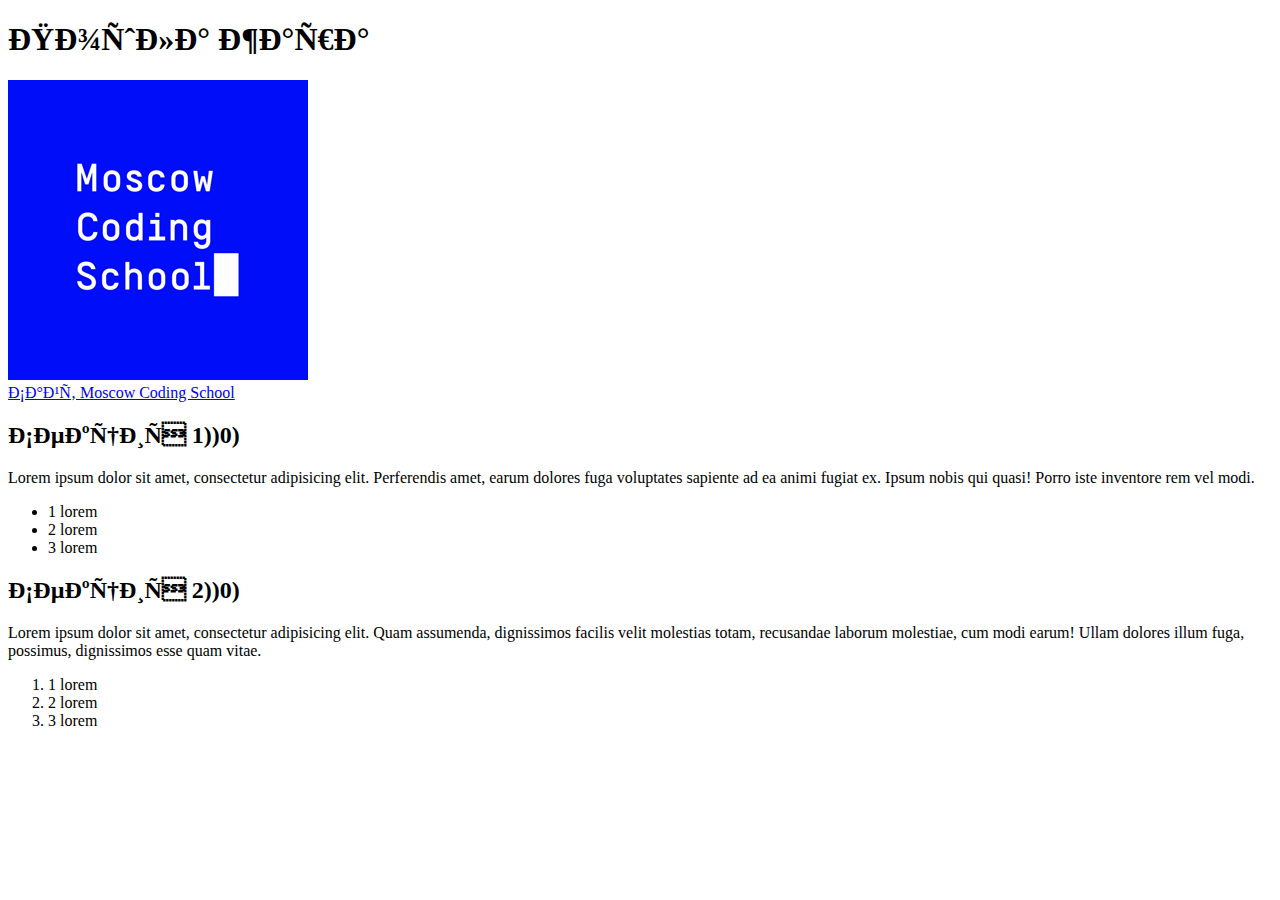
<file: 01_functional_tags/index.html>
<!DOCTYPE html>
<html lang="ru">
<head>
	<meta charset="utf–8">
	<meta description="boilerplate code">
	<meta keywords="boilerplate, test">
	<title>Boilerplate</title>
</head>
<body>
	<div>
		<header>
			<h1>Пошла жара</h1>
			<div>
				<img src="img\logo.jpg" alt="logo">
			</div>
			<nav>
				<a href="http:\\moscoding.ru" target="_blank">Сайт Moscow Coding School</a>
			</nav>
		</header>
		<main>
			<section>
				<h2>Секция 1))0)</h2>
				<p>Lorem ipsum dolor sit amet, consectetur adipisicing elit. Perferendis amet, earum dolores fuga voluptates sapiente ad ea animi fugiat ex. Ipsum nobis qui quasi! Porro iste inventore rem vel modi.</p>
				<ul>
					<li>1 lorem</li>
					<li>2 lorem</li>
					<li>3 lorem</li>
				</ul>
			</section>
			<section>
				<h2>Секция 2))0)</h2>
				<p>Lorem ipsum dolor sit amet, consectetur adipisicing elit. Quam assumenda, dignissimos facilis velit molestias totam, recusandae laborum molestiae, cum modi earum! Ullam dolores illum fuga, possimus, dignissimos esse quam vitae.</p>
				<ol>
					<li>1 lorem</li>
					<li>2 lorem</li>
					<li>3 lorem</li>
				</ol>
			</section>
		</main>
		<footer>
			<div></div>
		</footer>
	</div>
</body>
</html>
</file>
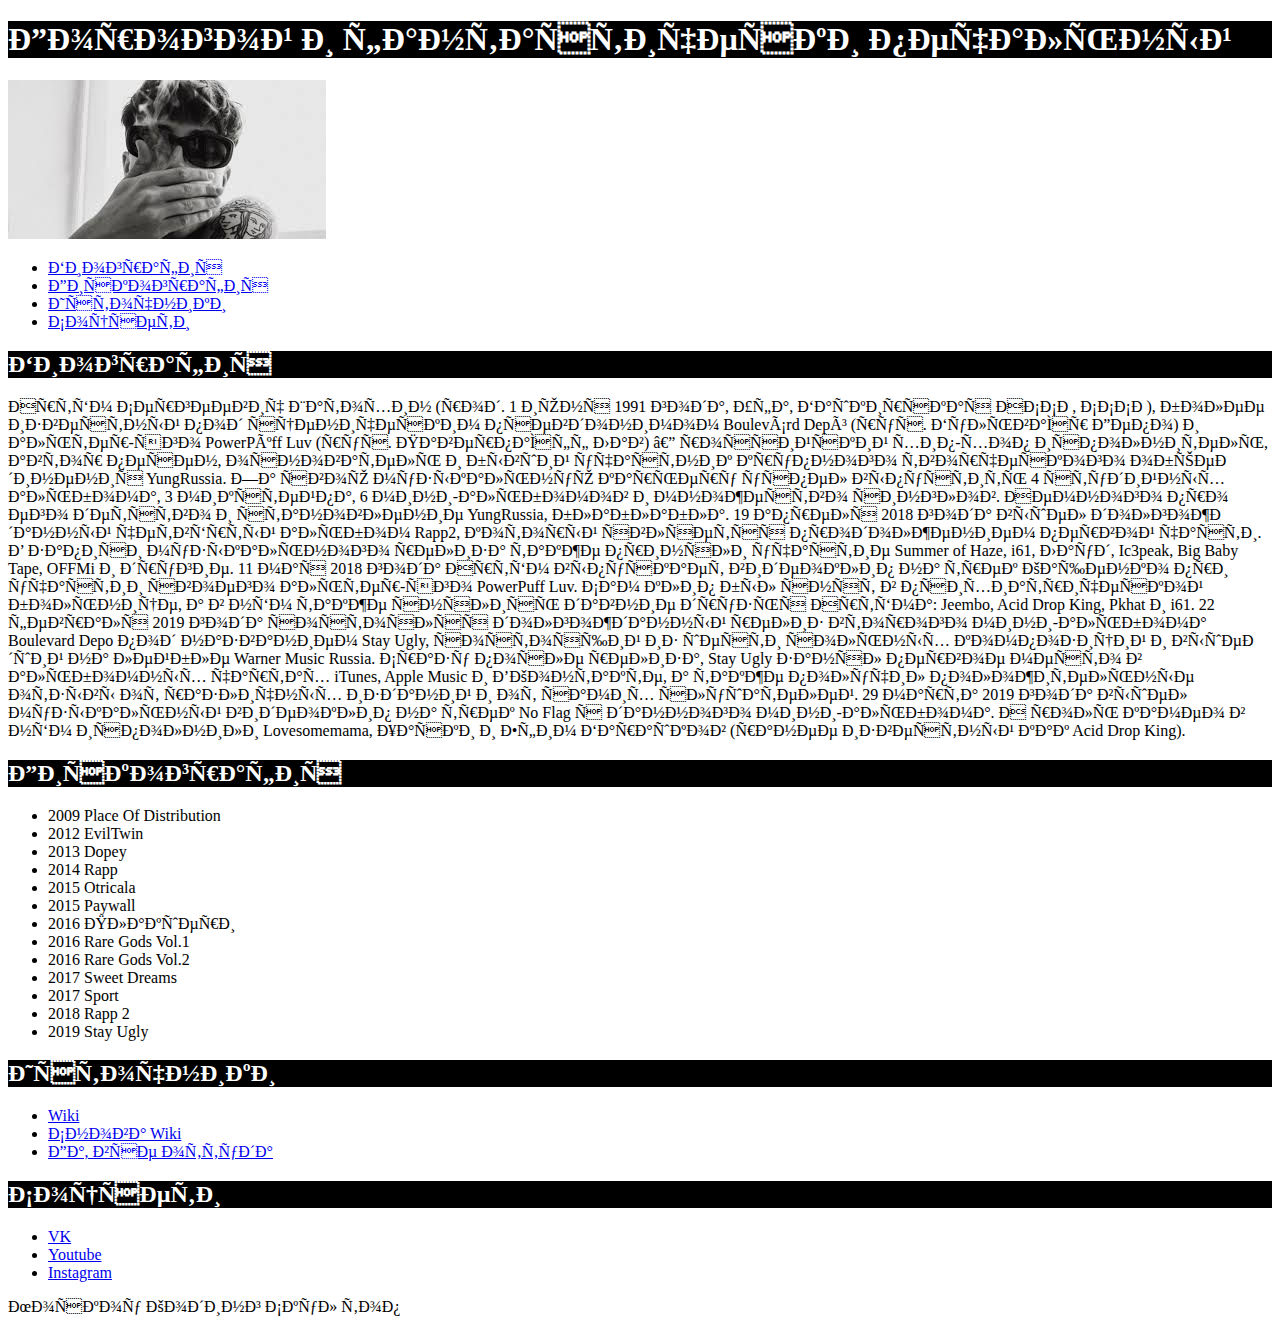
<file: 03_boulevard_bio/index.html>
<!DOCTYPE html>
<html lang="en">
<head>
	<meta charset="utf–8">
	<meta description="boilerplate code">
	<meta keywords="boilerplate, test">
	<title>Boulevard Depo</title>
	<link rel="stylesheet" href="css/style.css">
</head>
<body>
	<div class="page">
		<header class="header">
			<div class="headerContainer">
				<h1 class="headerName">Дорогой и фантастически печальный</h1>
			</div>
		</header>
		<main class="content">
			<div class="contentContainer">
				<div class="imgContainer">
					<img src="img/pic.jpg" alt="невозможно описать словами" class="pic">
				</div>
				<nav class="menu">
					<ul class="menuContainer">
						<li><a href="#bio">Биография</a></li>
						<li><a href="#music">Дискография</a></li>
						<li><a href="#refs">Источники</a></li>
						<li><a href="#socials">Соцсети</a></li>
					</ul>
				</nav>
				<section class="bio">
					<h2 class="sectionHeader" id="bio">Биография</h2>
					<p class="sectionText">
						Артём Сергеевич Шатохин (род. 1 июня 1991 года, Уфа, Башкирская АССР, СССР), более известный под сценическим псевдонимом Boulevárd Depó (рус. Бульва́р Депо) и альтер-эго PowerPúff Luv (рус. Паверпа́фф Лав) — российский хип-хоп исполнитель, автор песен, основатель и бывший участник крупного творческого объединения YungRussia. За свою музыкальную карьеру успел выпустить 4 студийных альбома, 3 микстейпа, 6 мини-альбомов и множество синглов. Немного про его детство и становление YungRussia, блаблабла. 19 апреля 2018 года вышел долгожданный четвёртый альбом Rapp2, который является продолжением первой части. В записи музыкального релиза также приняли участие Summer of Haze, i61, Лауд, Ic3peak, Big Baby Tape, OFFMi и другие. 11 мая 2018 года Артём выпускает видеоклип на трек Кащенко при участии своего альтер-эго PowerPuff Luv. Сам клип был снят в психиатрической больнице, а в нём также снялись давние друзья Артёма: Jeembo, Acid Drop King, Pkhat и i61. 22 февраля 2019 года состоялся долгожданный релиз второго мини-альбома Boulevard Depo под названием Stay Ugly, состоящий из шести сольных композиций и вышедший на лейбле Warner Music Russia. Сразу после релиза, Stay Ugly занял первое место в альбомных чартах iTunes, Apple Music и ВКонтакте, а также получил положительные отзывы от различных изданий и от самих слушателей. 29 марта 2019 года вышел музыкальный видеоклип на трек No Flag с данного мини-альбома. А роль камео в нём исполнили Lovesomemama, Хаски и Ефим Барашков (ранее известный как Acid Drop King).
					</p>
				</section>
				<section class="music">
					<h2 class="sectionHeader" id="music">Дискография</h2>
					<p class="sectionText">
						<ul>
							<li>2009 Place Of Distribution</li>
							<li>2012 EvilTwin</li>
							<li>2013 Dopey</li>
							<li>2014 Rapp</li>
							<li>2015 Otricala</li>
							<li>2015 Paywall</li>
							<li>2016 Плакшери</li>
							<li>2016 Rare Gods Vol.1</li>
							<li>2016 Rare Gods Vol.2</li>
							<li>2017 Sweet Dreams</li>
							<li>2017 Sport</li>
							<li>2018 Rapp 2</li>
							<li>2019 Stay Ugly</li>
						</ul>
					</p>
				</section>
				<section class="refs">
					<h2 class="sectionHeader" id="refs">Источники</h2>
					<ul>
						<li><a href="https://ru.wikipedia.org/wiki/Boulevard_Depo" target="_blank">Wiki</a></li>
						<li><a href="https://ru.wikipedia.org/wiki/Boulevard_Depo" target="_blank">Снова Wiki</a></li>
						<li><a href="https://ru.wikipedia.org/wiki/Boulevard_Depo" target="_blank">Да, все оттуда</a></li>
					</ul>
				</section>
				<section class="socials">
					<h2 class="sectionHeader" id="socials">Соцсети</h2>
					<ul>
						<li><a href="https://vk.com/boulevardepo" target="_blank">VK</a></li>
						<li><a href="https://www.youtube.com/channel/UCD36HXRQgxIp06iTT4v0vtw" target="_blank">Youtube</a></li>
						<li><a href="https://www.instagram.com/pluxury_sport/" target="_blank">Instagram</a></li>
					</ul>
				</section>
			</div>
		</main>
		<footer class="footer">
			<div class="copyright">
				Москоу Кодинг Скул топ
			</div>
		</footer>
	</div>
</body>
</html>
</file>
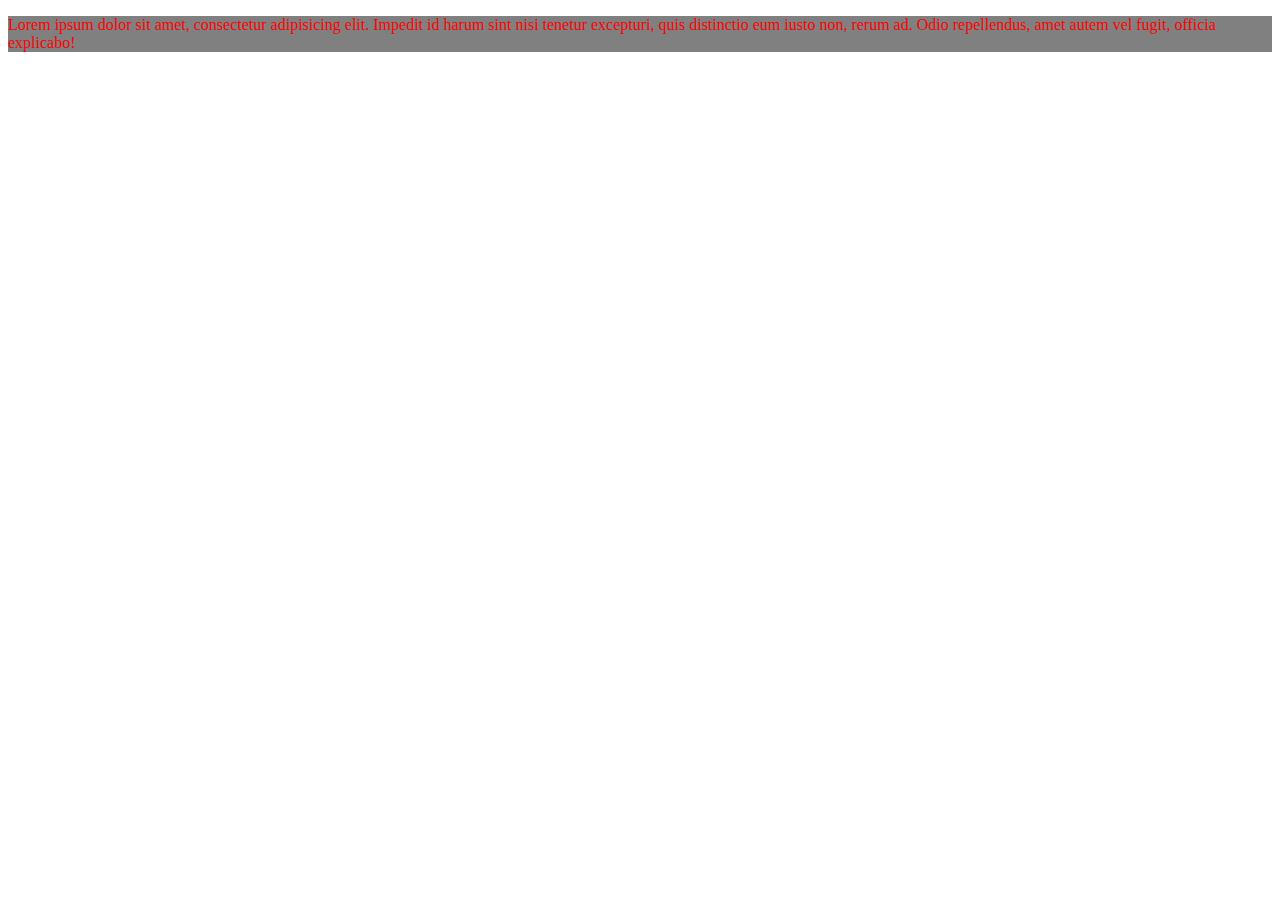
<file: 04_styles/index.html>
<!DOCTYPE html>
<html lang="ru">
<head>
	<meta charset="utf–8">
	<meta description="boilerplate code">
	<meta keywords="boilerplate, test">
	<title>Boilerplate</title>
</head>
<body>
	<div>
		<header>
			<div></div>
			<nav></nav>
		</header>
		<main>
			<p style="color: red; background: grey">Lorem ipsum dolor sit amet, consectetur adipisicing elit. Impedit id harum sint nisi tenetur excepturi, quis distinctio eum iusto non, rerum ad. Odio repellendus, amet autem vel fugit, officia explicabo!</p>
		</main>
		<footer>
			<div></div>
		</footer>
	</div>
</body>
</html>
</file>
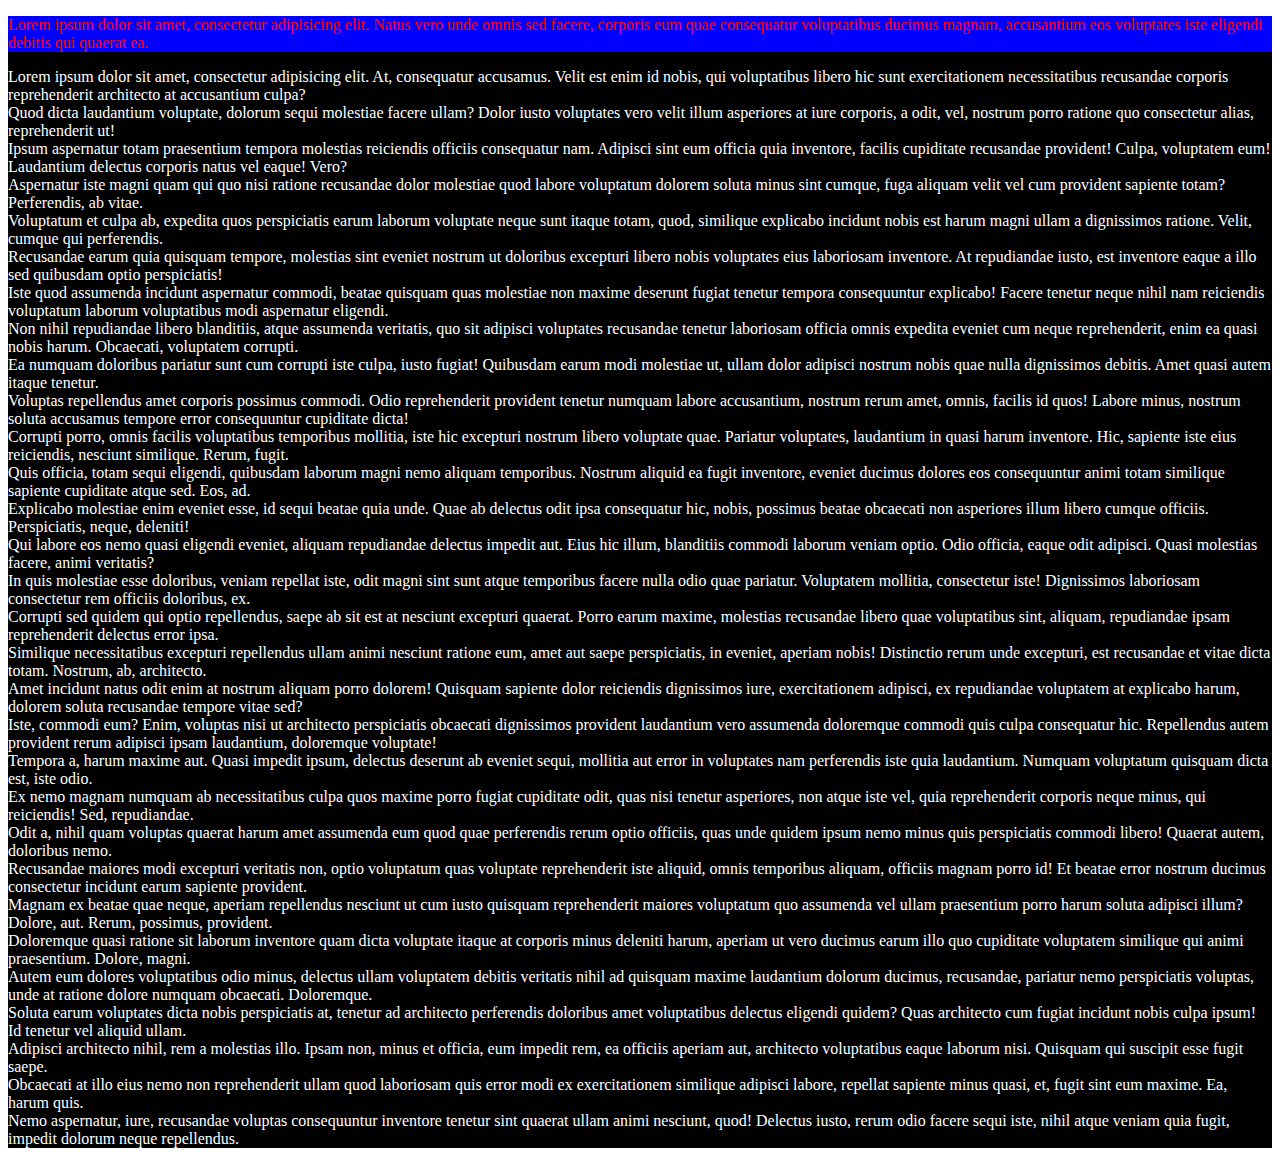
<file: 05_css/index.html>
<!DOCTYPE html>
<html lang="ru">
<head>
	<meta charset="utf–8">
	<meta description="boilerplate code">
	<meta keywords="boilerplate, test">
	<title>Boilerplate</title>
	<style>
		p {
			color: red;
			background: blue;
		}
		div {
			color: white;
			background: black;
		}
	</style>
</head>
<body>
	<div>
		<header>
			<div></div>
			<nav></nav>
		</header>
		<main>
			<p>Lorem ipsum dolor sit amet, consectetur adipisicing elit. Natus vero unde omnis sed facere, corporis eum quae consequatur voluptatibus ducimus magnam, accusantium eos voluptates iste eligendi debitis qui quaerat ea.</p>
			<div>Lorem ipsum dolor sit amet, consectetur adipisicing elit. At, consequatur accusamus. Velit est enim id nobis, qui voluptatibus libero hic sunt exercitationem necessitatibus recusandae corporis reprehenderit architecto at accusantium culpa?</div>
			<div>Quod dicta laudantium voluptate, dolorum sequi molestiae facere ullam? Dolor iusto voluptates vero velit illum asperiores at iure corporis, a odit, vel, nostrum porro ratione quo consectetur alias, reprehenderit ut!</div>
			<div>Ipsum aspernatur totam praesentium tempora molestias reiciendis officiis consequatur nam. Adipisci sint eum officia quia inventore, facilis cupiditate recusandae provident! Culpa, voluptatem eum! Laudantium delectus corporis natus vel eaque! Vero?</div>
			<div>Aspernatur iste magni quam qui quo nisi ratione recusandae dolor molestiae quod labore voluptatum dolorem soluta minus sint cumque, fuga aliquam velit vel cum provident sapiente totam? Perferendis, ab vitae.</div>
			<div>Voluptatum et culpa ab, expedita quos perspiciatis earum laborum voluptate neque sunt itaque totam, quod, similique explicabo incidunt nobis est harum magni ullam a dignissimos ratione. Velit, cumque qui perferendis.</div>
			<div>Recusandae earum quia quisquam tempore, molestias sint eveniet nostrum ut doloribus excepturi libero nobis voluptates eius laboriosam inventore. At repudiandae iusto, est inventore eaque a illo sed quibusdam optio perspiciatis!</div>
			<div>Iste quod assumenda incidunt aspernatur commodi, beatae quisquam quas molestiae non maxime deserunt fugiat tenetur tempora consequuntur explicabo! Facere tenetur neque nihil nam reiciendis voluptatum laborum voluptatibus modi aspernatur eligendi.</div>
			<div>Non nihil repudiandae libero blanditiis, atque assumenda veritatis, quo sit adipisci voluptates recusandae tenetur laboriosam officia omnis expedita eveniet cum neque reprehenderit, enim ea quasi nobis harum. Obcaecati, voluptatem corrupti.</div>
			<div>Ea numquam doloribus pariatur sunt cum corrupti iste culpa, iusto fugiat! Quibusdam earum modi molestiae ut, ullam dolor adipisci nostrum nobis quae nulla dignissimos debitis. Amet quasi autem itaque tenetur.</div>
			<div>Voluptas repellendus amet corporis possimus commodi. Odio reprehenderit provident tenetur numquam labore accusantium, nostrum rerum amet, omnis, facilis id quos! Labore minus, nostrum soluta accusamus tempore error consequuntur cupiditate dicta!</div>
			<div>Corrupti porro, omnis facilis voluptatibus temporibus mollitia, iste hic excepturi nostrum libero voluptate quae. Pariatur voluptates, laudantium in quasi harum inventore. Hic, sapiente iste eius reiciendis, nesciunt similique. Rerum, fugit.</div>
			<div>Quis officia, totam sequi eligendi, quibusdam laborum magni nemo aliquam temporibus. Nostrum aliquid ea fugit inventore, eveniet ducimus dolores eos consequuntur animi totam similique sapiente cupiditate atque sed. Eos, ad.</div>
			<div>Explicabo molestiae enim eveniet esse, id sequi beatae quia unde. Quae ab delectus odit ipsa consequatur hic, nobis, possimus beatae obcaecati non asperiores illum libero cumque officiis. Perspiciatis, neque, deleniti!</div>
			<div>Qui labore eos nemo quasi eligendi eveniet, aliquam repudiandae delectus impedit aut. Eius hic illum, blanditiis commodi laborum veniam optio. Odio officia, eaque odit adipisci. Quasi molestias facere, animi veritatis?</div>
			<div>In quis molestiae esse doloribus, veniam repellat iste, odit magni sint sunt atque temporibus facere nulla odio quae pariatur. Voluptatem mollitia, consectetur iste! Dignissimos laboriosam consectetur rem officiis doloribus, ex.</div>
			<div>Corrupti sed quidem qui optio repellendus, saepe ab sit est at nesciunt excepturi quaerat. Porro earum maxime, molestias recusandae libero quae voluptatibus sint, aliquam, repudiandae ipsam reprehenderit delectus error ipsa.</div>
			<div>Similique necessitatibus excepturi repellendus ullam animi nesciunt ratione eum, amet aut saepe perspiciatis, in eveniet, aperiam nobis! Distinctio rerum unde excepturi, est recusandae et vitae dicta totam. Nostrum, ab, architecto.</div>
			<div>Amet incidunt natus odit enim at nostrum aliquam porro dolorem! Quisquam sapiente dolor reiciendis dignissimos iure, exercitationem adipisci, ex repudiandae voluptatem at explicabo harum, dolorem soluta recusandae tempore vitae sed?</div>
			<div>Iste, commodi eum? Enim, voluptas nisi ut architecto perspiciatis obcaecati dignissimos provident laudantium vero assumenda doloremque commodi quis culpa consequatur hic. Repellendus autem provident rerum adipisci ipsam laudantium, doloremque voluptate!</div>
			<div>Tempora a, harum maxime aut. Quasi impedit ipsum, delectus deserunt ab eveniet sequi, mollitia aut error in voluptates nam perferendis iste quia laudantium. Numquam voluptatum quisquam dicta est, iste odio.</div>
			<div>Ex nemo magnam numquam ab necessitatibus culpa quos maxime porro fugiat cupiditate odit, quas nisi tenetur asperiores, non atque iste vel, quia reprehenderit corporis neque minus, qui reiciendis! Sed, repudiandae.</div>
			<div>Odit a, nihil quam voluptas quaerat harum amet assumenda eum quod quae perferendis rerum optio officiis, quas unde quidem ipsum nemo minus quis perspiciatis commodi libero! Quaerat autem, doloribus nemo.</div>
			<div>Recusandae maiores modi excepturi veritatis non, optio voluptatum quas voluptate reprehenderit iste aliquid, omnis temporibus aliquam, officiis magnam porro id! Et beatae error nostrum ducimus consectetur incidunt earum sapiente provident.</div>
			<div>Magnam ex beatae quae neque, aperiam repellendus nesciunt ut cum iusto quisquam reprehenderit maiores voluptatum quo assumenda vel ullam praesentium porro harum soluta adipisci illum? Dolore, aut. Rerum, possimus, provident.</div>
			<div>Doloremque quasi ratione sit laborum inventore quam dicta voluptate itaque at corporis minus deleniti harum, aperiam ut vero ducimus earum illo quo cupiditate voluptatem similique qui animi praesentium. Dolore, magni.</div>
			<div>Autem eum dolores voluptatibus odio minus, delectus ullam voluptatem debitis veritatis nihil ad quisquam maxime laudantium dolorum ducimus, recusandae, pariatur nemo perspiciatis voluptas, unde at ratione dolore numquam obcaecati. Doloremque.</div>
			<div>Soluta earum voluptates dicta nobis perspiciatis at, tenetur ad architecto perferendis doloribus amet voluptatibus delectus eligendi quidem? Quas architecto cum fugiat incidunt nobis culpa ipsum! Id tenetur vel aliquid ullam.</div>
			<div>Adipisci architecto nihil, rem a molestias illo. Ipsam non, minus et officia, eum impedit rem, ea officiis aperiam aut, architecto voluptatibus eaque laborum nisi. Quisquam qui suscipit esse fugit saepe.</div>
			<div>Obcaecati at illo eius nemo non reprehenderit ullam quod laboriosam quis error modi ex exercitationem similique adipisci labore, repellat sapiente minus quasi, et, fugit sint eum maxime. Ea, harum quis.</div>
			<div>Nemo aspernatur, iure, recusandae voluptas consequuntur inventore tenetur sint quaerat ullam animi nesciunt, quod! Delectus iusto, rerum odio facere sequi iste, nihil atque veniam quia fugit, impedit dolorum neque repellendus.</div>
		</main>
		<footer>
			<div></div>
		</footer>
	</div>
</body>
</html>
</file>
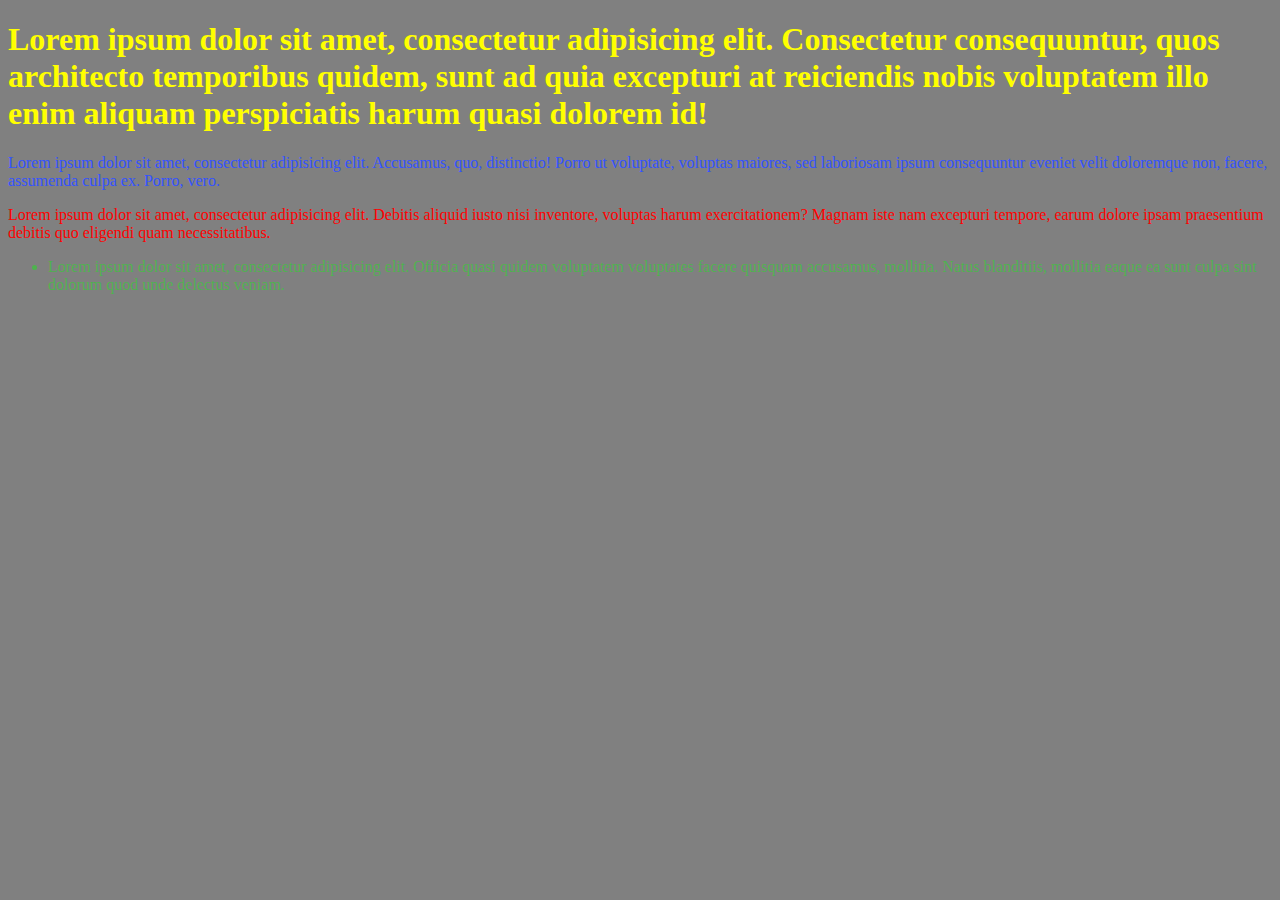
<file: 06_colors/index.html>
<!DOCTYPE html>
<html lang="ru">
<head>
	<title>Boilerplate</title>
	<meta charset="utf–8">
	<meta description="boilerplate code">
	<meta keywords="boilerplate, test">
	<link rel="stylesheet" href="css\style.css">
</head>
<body>
	<h1>Lorem ipsum dolor sit amet, consectetur adipisicing elit. Consectetur consequuntur, quos architecto temporibus quidem, sunt ad quia excepturi at reiciendis nobis voluptatem illo enim aliquam perspiciatis harum quasi dolorem id!</h1>
	<p>Lorem ipsum dolor sit amet, consectetur adipisicing elit. Accusamus, quo, distinctio! Porro ut voluptate, voluptas maiores, sed laboriosam ipsum consequuntur eveniet velit doloremque non, facere, assumenda culpa ex. Porro, vero.</p>
	<div>Lorem ipsum dolor sit amet, consectetur adipisicing elit. Debitis aliquid iusto nisi inventore, voluptas harum exercitationem? Magnam iste nam excepturi tempore, earum dolore ipsam praesentium debitis quo eligendi quam necessitatibus.</div>
	<ul>
		<li>Lorem ipsum dolor sit amet, consectetur adipisicing elit. Officia quasi quidem voluptatem voluptates facere quisquam accusamus, mollitia. Natus blanditiis, mollitia eaque ea sunt culpa sint dolorum quod unde delectus veniam.</li>
	</ul>
</body>
</html>
</file>
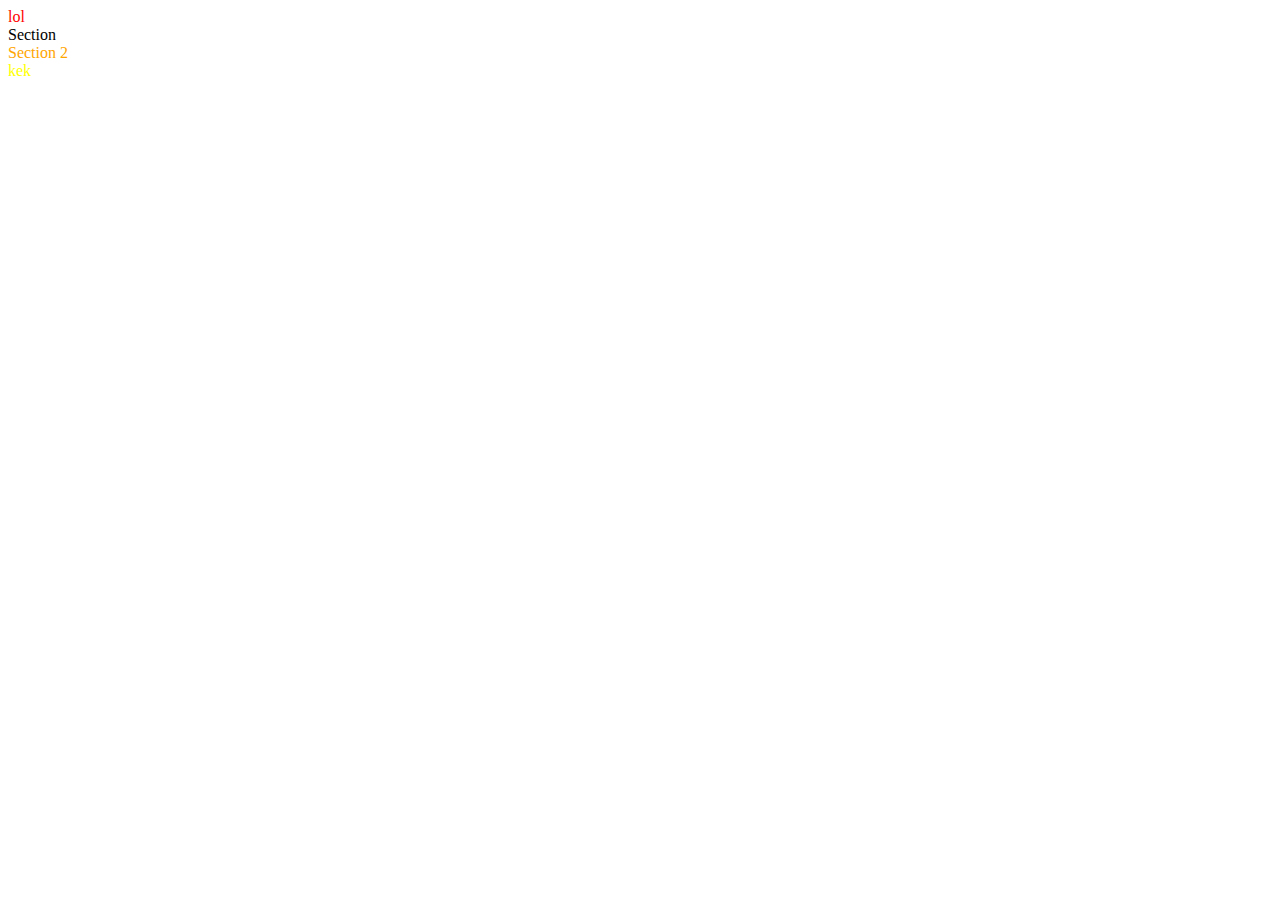
<file: 07_selectors/index.html>
<!DOCTYPE html>
<html lang="ru">
<head>
	<title>Boilerplate</title>
	<meta charset="utf–8">
	<meta description="boilerplate code">
	<meta keywords="boilerplate, test">
	<link rel="stylesheet" href="css\style.css">
</head>
<body>
	<div>
		<header>
			<div class="div1">lol</div>
			<nav></nav>
		</header>
		<main>
			<section>Section</section>
			<section id="section2">Section 2</section>
		</main>
		<footer>
			<div class="div2">kek</div>
		</footer>
	</div>
</body>
</html>
</file>
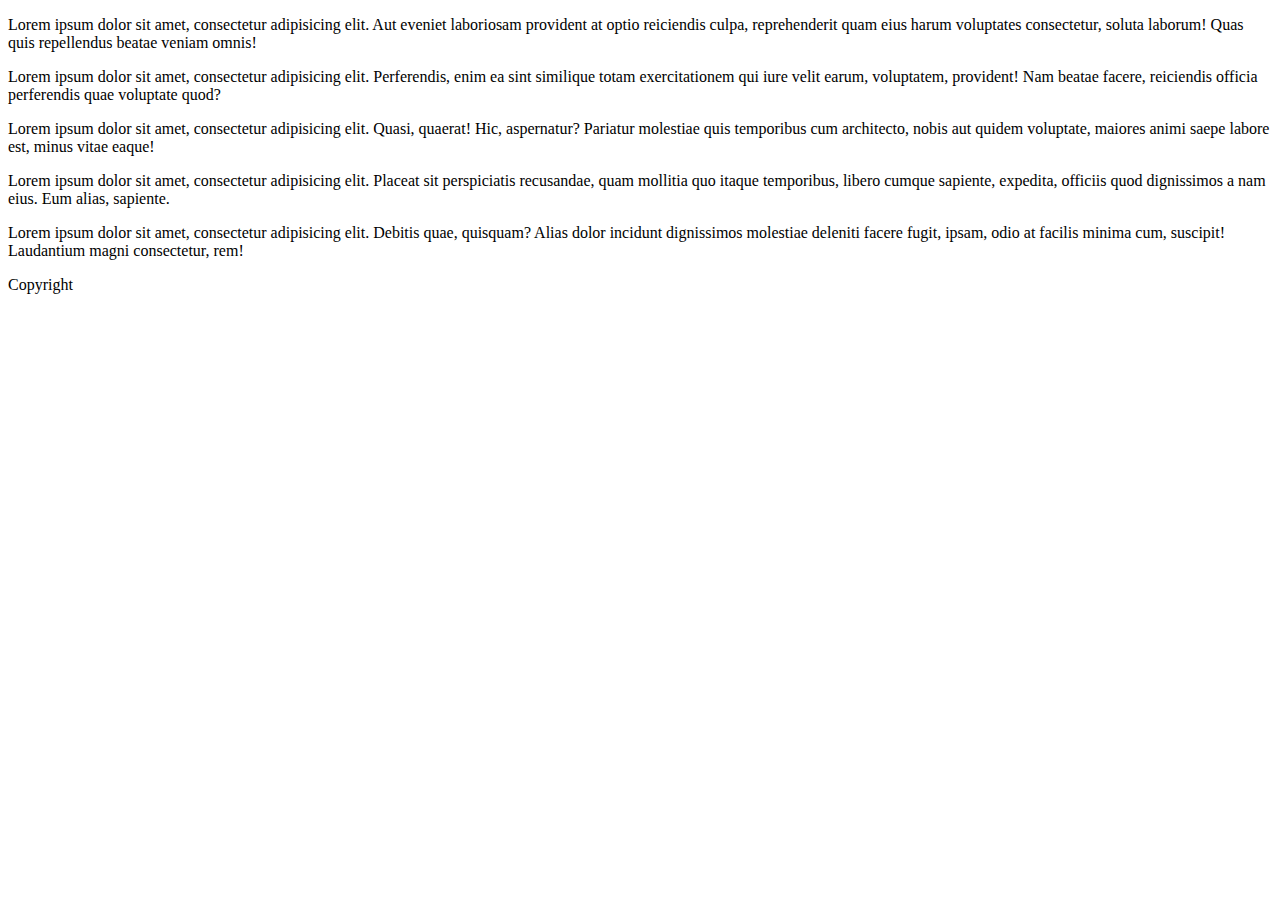
<file: test/index.html>
<!DOCTYPE html>
<html lang="en">
<head>
	<meta charset="utf–8">
	<meta description="Profile">
	<meta keywords="Profile">
	<title>Profile</title>
	<link rel="stylesheet" href="css/style.css">
</head>
<body>
	<div class="div1">
		<div class="div2">
			<p class="p1">Lorem ipsum dolor sit amet, consectetur adipisicing elit. Aut eveniet laboriosam provident at optio reiciendis culpa, reprehenderit quam eius harum voluptates consectetur, soluta laborum! Quas quis repellendus beatae veniam omnis!</p>
				<p class="p11">Lorem ipsum dolor sit amet, consectetur adipisicing elit. Perferendis, enim ea sint similique totam exercitationem qui iure velit earum, voluptatem, provident! Nam beatae facere, reiciendis officia perferendis quae voluptate quod?</p></div>
		<div class="div3">
			<p class="p2">Lorem ipsum dolor sit amet, consectetur adipisicing elit. Quasi, quaerat! Hic, aspernatur? Pariatur molestiae quis temporibus cum architecto, nobis aut quidem voluptate, maiores animi saepe labore est, minus vitae eaque!</p></div>
		<div class="div4">
			<p class="p3">Lorem ipsum dolor sit amet, consectetur adipisicing elit. Placeat sit perspiciatis recusandae, quam mollitia quo itaque temporibus, libero cumque sapiente, expedita, officiis quod dignissimos a nam eius. Eum alias, sapiente.</p></div>
		<div class="div5">
			<p class="p4">Lorem ipsum dolor sit amet, consectetur adipisicing elit. Debitis quae, quisquam? Alias dolor incidunt dignissimos molestiae deleniti facere fugit, ipsam, odio at facilis minima cum, suscipit! Laudantium magni consectetur, rem!</p></div>
		</div>
		</main>
		<footer class="footer">
			<div class="footer-container">
			<p class="copyright">Copyright</p></div>
		</footer>
	</div>
</body>
</html>
</file>
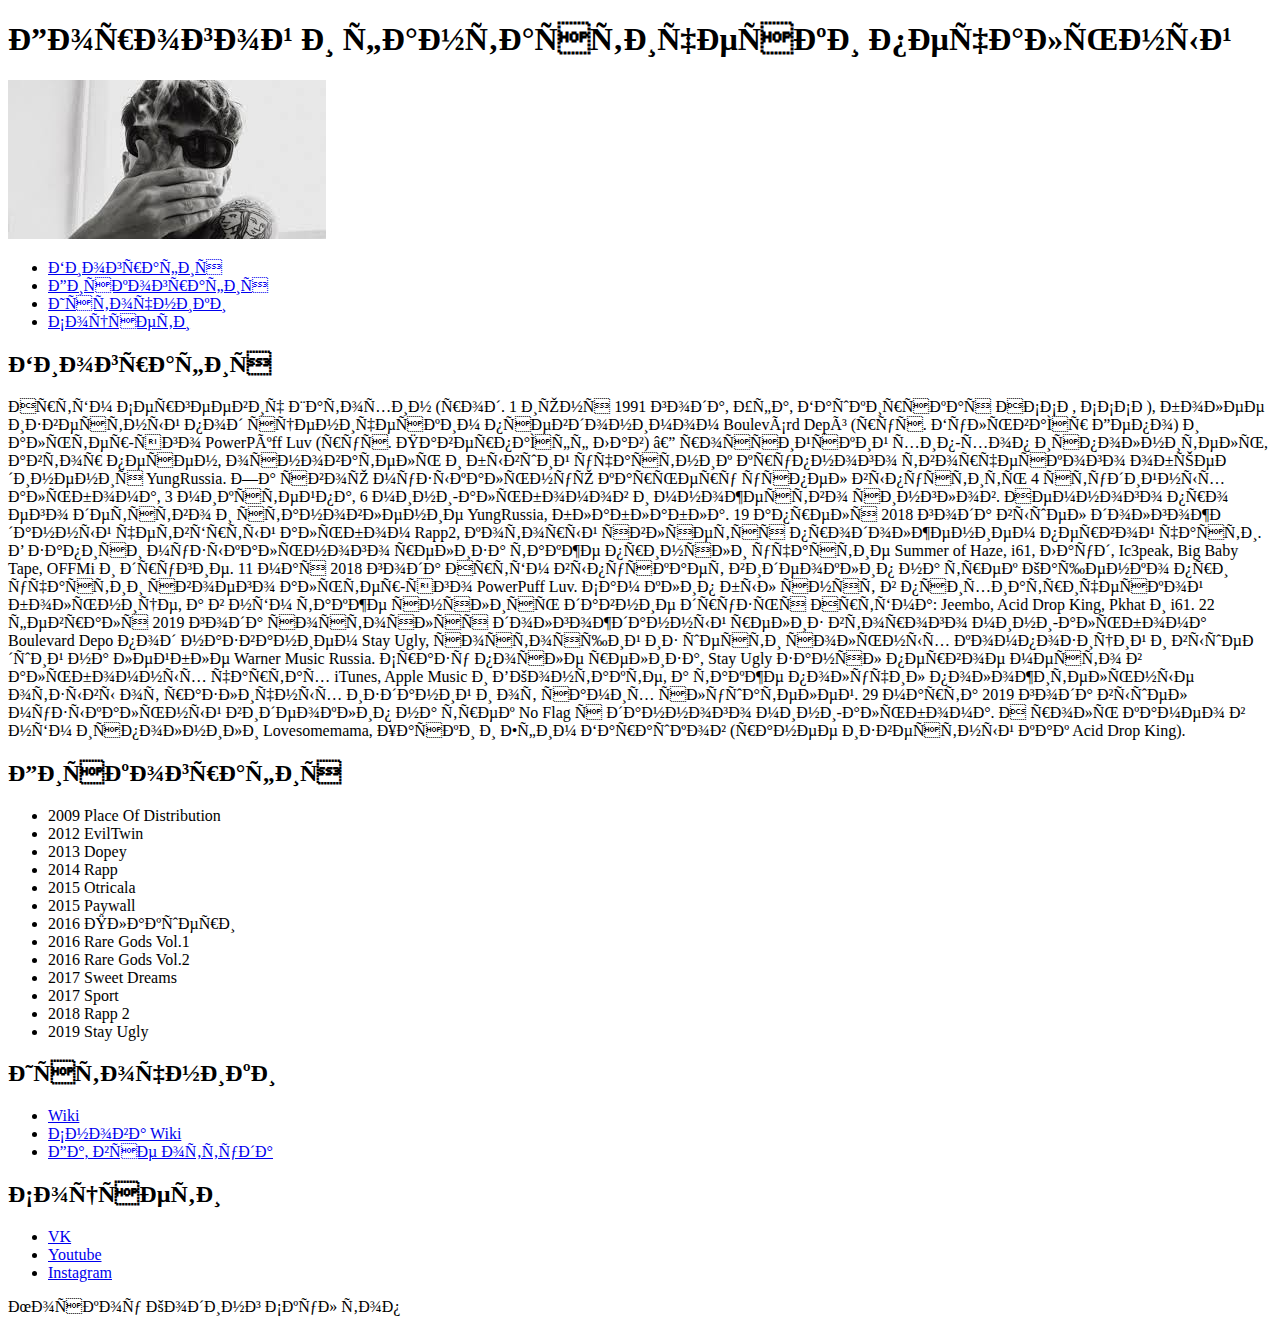
<file: test_boulevard/index.html>
<!DOCTYPE html>
<html lang="en">
<head>
	<meta charset="utf–8">
	<meta description="boilerplate code">
	<meta keywords="boilerplate, test">
	<title>Boulevard Depo</title>
</head>
<body>
	<div class="page">
		<header class="header">
			<div class="headerContainer">
				<h1 class="headerName">Дорогой и фантастически печальный</h1>
			</div>
		</header>
		<main class="content">
			<div class="contentContainer">
				<div class="imgContainer">
					<img src="img/pic.jpg" alt="невозможно описать словами" class="pic">
				</div>
				<nav class="menu">
					<ul class="menuContainer">
						<li><a href="#bio">Биография</a></li>
						<li><a href="#music">Дискография</a></li>
						<li><a href="#refs">Источники</a></li>
						<li><a href="#socials">Соцсети</a></li>
					</ul>
				</nav>
				<section class="bio">
					<h2 class="sectionHeader" id="bio">Биография</h2>
					<p class="sectionText">
						Артём Сергеевич Шатохин (род. 1 июня 1991 года, Уфа, Башкирская АССР, СССР), более известный под сценическим псевдонимом Boulevárd Depó (рус. Бульва́р Депо) и альтер-эго PowerPúff Luv (рус. Паверпа́фф Лав) — российский хип-хоп исполнитель, автор песен, основатель и бывший участник крупного творческого объединения YungRussia. За свою музыкальную карьеру успел выпустить 4 студийных альбома, 3 микстейпа, 6 мини-альбомов и множество синглов. Немного про его детство и становление YungRussia, блаблабла. 19 апреля 2018 года вышел долгожданный четвёртый альбом Rapp2, который является продолжением первой части. В записи музыкального релиза также приняли участие Summer of Haze, i61, Лауд, Ic3peak, Big Baby Tape, OFFMi и другие. 11 мая 2018 года Артём выпускает видеоклип на трек Кащенко при участии своего альтер-эго PowerPuff Luv. Сам клип был снят в психиатрической больнице, а в нём также снялись давние друзья Артёма: Jeembo, Acid Drop King, Pkhat и i61. 22 февраля 2019 года состоялся долгожданный релиз второго мини-альбома Boulevard Depo под названием Stay Ugly, состоящий из шести сольных композиций и вышедший на лейбле Warner Music Russia. Сразу после релиза, Stay Ugly занял первое место в альбомных чартах iTunes, Apple Music и ВКонтакте, а также получил положительные отзывы от различных изданий и от самих слушателей. 29 марта 2019 года вышел музыкальный видеоклип на трек No Flag с данного мини-альбома. А роль камео в нём исполнили Lovesomemama, Хаски и Ефим Барашков (ранее известный как Acid Drop King).
					</p>
				</section>
				<section class="music">
					<h2 class="sectionHeader" id="music">Дискография</h2>
					<p class="sectionText">
						<ul>
							<li>2009 Place Of Distribution</li>
							<li>2012 EvilTwin</li>
							<li>2013 Dopey</li>
							<li>2014 Rapp</li>
							<li>2015 Otricala</li>
							<li>2015 Paywall</li>
							<li>2016 Плакшери</li>
							<li>2016 Rare Gods Vol.1</li>
							<li>2016 Rare Gods Vol.2</li>
							<li>2017 Sweet Dreams</li>
							<li>2017 Sport</li>
							<li>2018 Rapp 2</li>
							<li>2019 Stay Ugly</li>
						</ul>
					</p>
				</section>
				<section class="refs">
					<h2 class="sectionHeader" id="refs">Источники</h2>
					<ul>
						<li><a href="https://ru.wikipedia.org/wiki/Boulevard_Depo" target="_blank">Wiki</a></li>
						<li><a href="https://ru.wikipedia.org/wiki/Boulevard_Depo" target="_blank">Снова Wiki</a></li>
						<li><a href="https://ru.wikipedia.org/wiki/Boulevard_Depo" target="_blank">Да, все оттуда</a></li>
					</ul>
				</section>
				<section class="socials">
					<h2 class="socialsHeader" id="socials">Соцсети</h2>
					<ul>
						<li><a href="https://vk.com/boulevardepo" target="_blank">VK</a></li>
						<li><a href="https://www.youtube.com/channel/UCD36HXRQgxIp06iTT4v0vtw" target="_blank">Youtube</a></li>
						<li><a href="https://www.instagram.com/pluxury_sport/" target="_blank">Instagram</a></li>
					</ul>
				</section>
			</div>
		</main>
		<footer class="footer">
			<div class="copyright">
				Москоу Кодинг Скул топ
			</div>
		</footer>
	</div>
</body>
</html>
</file>
<file: 03_boulevard_bio/css/style.css>
.headerName {
	color: white;
	background: black;
}
.sectionHeader {
	color: white;
	background: black;
}
</file>
<file: test/css/style.css>
.div2:last-child {
	color: white;
	background: black;
}
</file>
